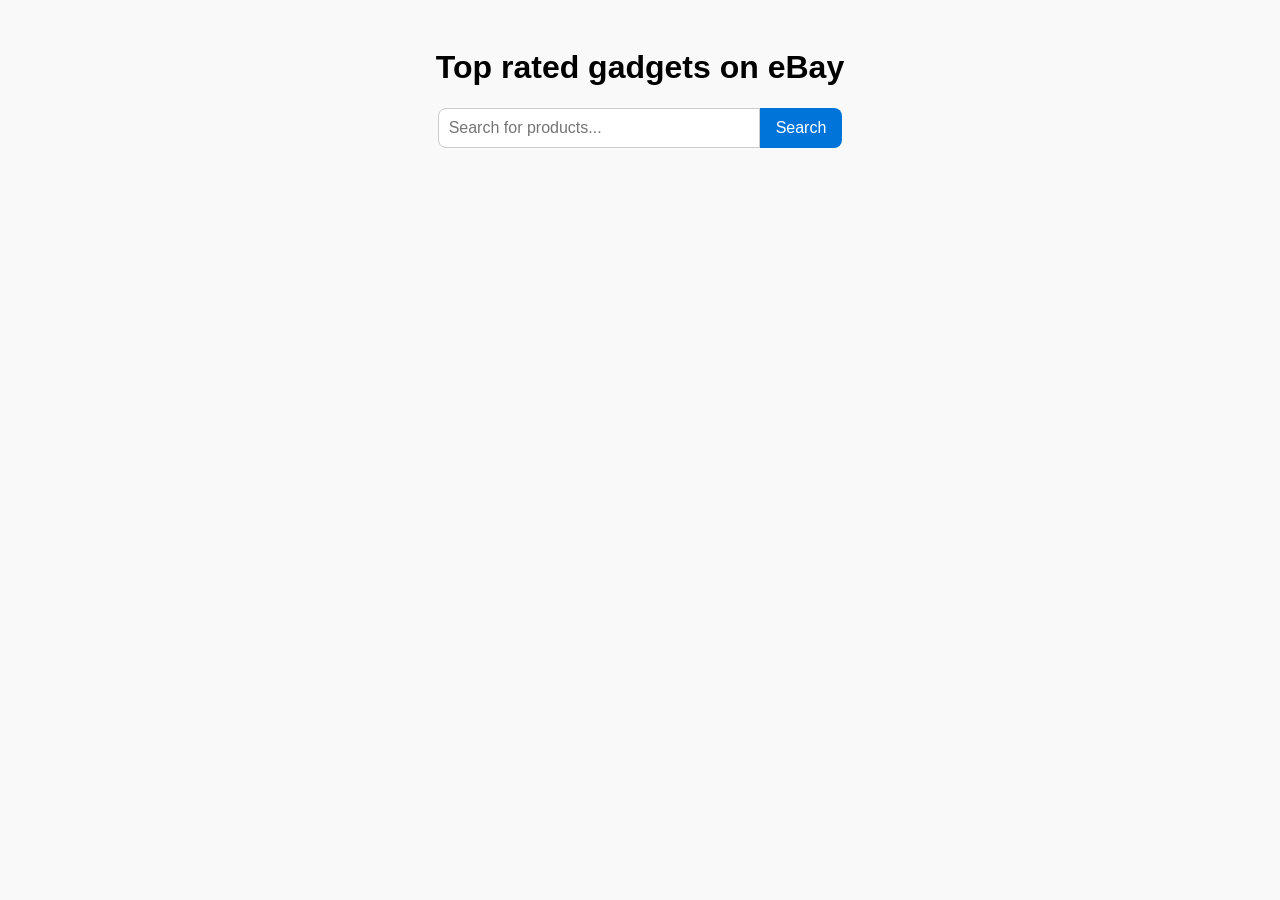
<file: index.html>
<!DOCTYPE html>
<html lang="en">
<head>
  <meta charset="UTF-8" />
  <meta name="viewport" content="width=device-width, initial-scale=1.0" />
  <meta name="google-site-verification" content="wLQfH-bYWN9SfjlGp6E3HwZ88W7iLh4njOvyynF5bqw" />
  <title>physiShope</title>
  <link rel="icon" href="./icons8-done-48.png">
  <link rel="stylesheet" href="./style.css">
</head>
<body>
  <h1>Top rated gadgets on eBay</h1>
  <div class="search-container">
    <input type="text" class="search" id="searchInput" placeholder="Search for products..." />
    <button id="searchBtn" class="searchButton">Search</button>
  </div>
  <div id="results"></div>

  <script type="module" src="java.js"></script>
</body>
</html>
</file>
<file: style.css>
body {
  font-family: Arial, sans-serif;
  padding: 20px;
  background: #f9f9f9;
}

h1 {
  text-align: center;
}

.search-container {
  display: flex;
  justify-content: center;
  margin-bottom: 20px;
}

#searchInput {
  width: 300px;
  padding: 10px;
  border: 1px solid #ccc;
  border-radius: 8px 0 0 8px;
  font-size: 16px;
}

#searchBtn {
  padding: 10px 16px;
  border: none;
  background-color: #0074D9;
  color: white;
  font-size: 16px;
  border-radius: 0 8px 8px 0;
  cursor: pointer;
}

#searchBtn:hover {
  background-color: #005fa3;
}

#results {
  display: grid;
  grid-template-columns: repeat(auto-fill, minmax(250px, 1fr));
  gap: 20px;
  margin-top: 30px;
}

.item-card {
  background: white;
  border-radius: 12px;
  box-shadow: 0 2px 8px rgba(0,0,0,0.23);
  overflow: hidden;
  padding: 15px;
  transition: transform 0.2s;
}

.item-card:hover {
  transform: scale(1.02);
}

.item-card img {
  width: 100%;
  height: 180px;
  object-fit: cover;
  border-radius: 8px;
}

.info {
  margin-top: 10px;
}

.title {
  font-weight: bold;
  font-size: 16px;
  margin-bottom: 8px;
}

.price {
  color: #2ecc71;
  font-weight: bold;
  margin-bottom: 4px;
}

.condition {
  font-size: 14px;
  color: #555;
  margin-bottom: 6px;
}

a {
  display: inline-block;
  color: #0074D9;
  text-decoration: none;
  font-weight: bold;
}

a:hover {
  text-decoration: underline;
}
</file>
